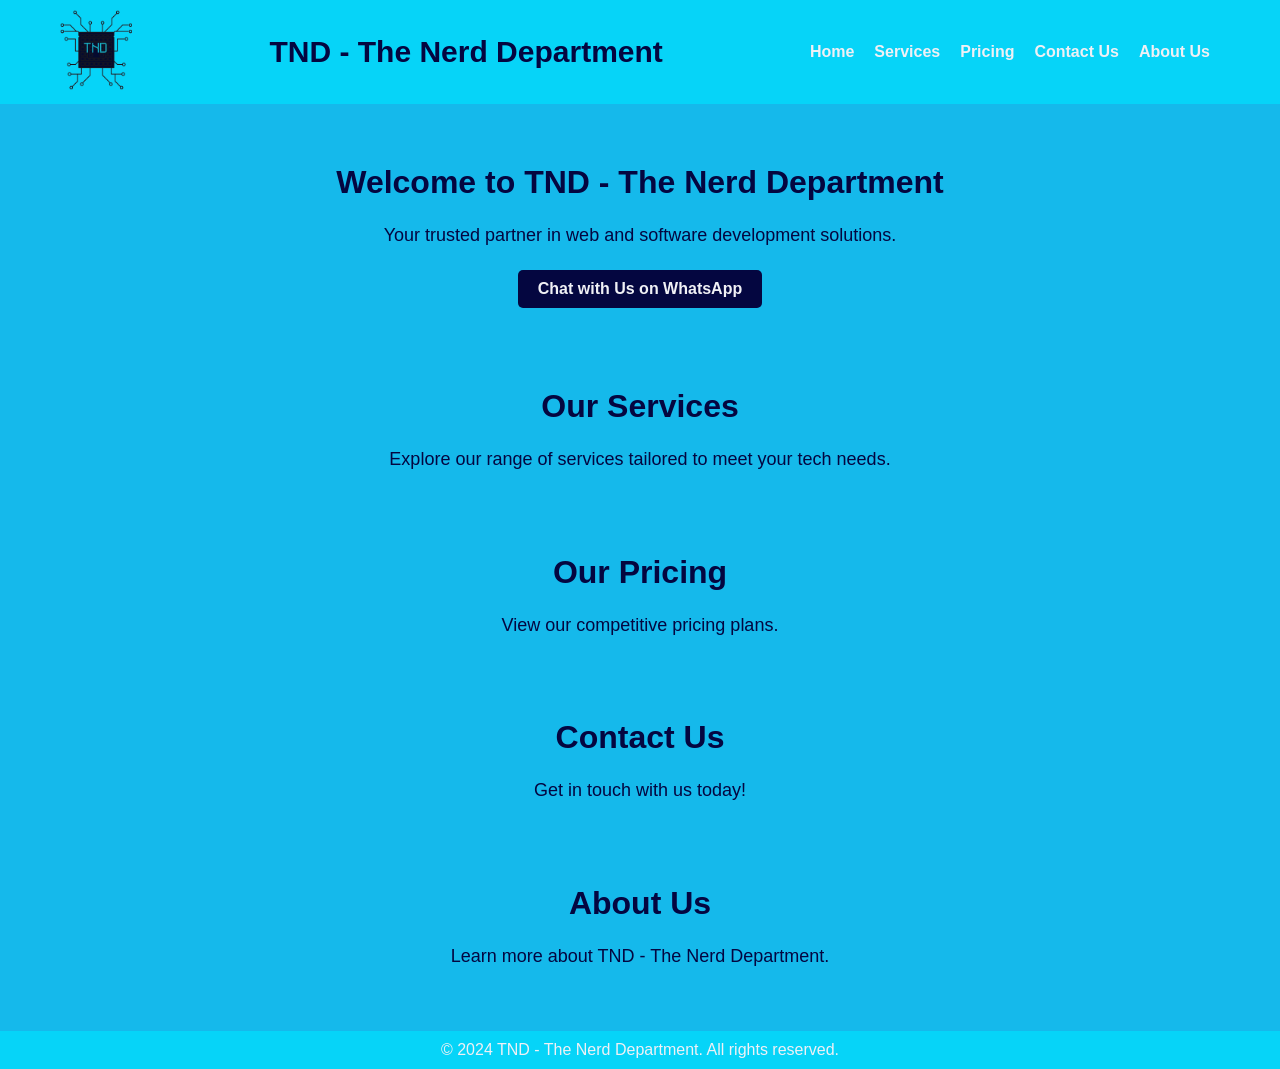
<file: home.html>
<!DOCTYPE html>
<html lang="en">
<head>
    <meta charset="UTF-8">
    <meta name="viewport" content="width=device-width, initial-scale=1.0">
    <title>TND - The Nerd Department</title>
    <link rel="stylesheet" href="home.css">
</head>
<body>
    <header>
        <div class="container header-content">
            <a href="#home" class="logo">
                <img src=".\TND_logo_icon.png" alt="TND Logo">
            </a>
            <h1>TND - The Nerd Department</h1>
            <nav>
                <ul>
                    <li><a href="#home">Home</a></li>
                    <li><a href="#services">Services</a></li>
                    <li><a href="#pricing">Pricing</a></li>
                    <li><a href="#contact">Contact Us</a></li>
                    <li><a href="#about">About Us</a></li>
                </ul>
            </nav>
        </div>
    </header>

    <main>
        <section id="home">
            <div class="container">
                <h2>Welcome to TND - The Nerd Department</h2>
                <p>Your trusted partner in web and software development solutions.</p>
                <a href="https://wa.me/yourwhatsappnumber" class="whatsapp-button">Chat with Us on WhatsApp</a>
            </div>
        </section>

        <section id="services">
            <div class="container">
                <h2>Our Services</h2>
                <p>Explore our range of services tailored to meet your tech needs.</p>
                <!-- Add more details about services here -->
            </div>
        </section>

        <section id="pricing">
            <div class="container">
                <h2>Our Pricing</h2>
                <p>View our competitive pricing plans.</p>
                <!-- Add pricing details here -->
            </div>
        </section>

        <section id="contact">
            <div class="container">
                <h2>Contact Us</h2>
                <p>Get in touch with us today!</p>
                <!-- Add contact form or details here -->
            </div>
        </section>

        <section id="about">
            <div class="container">
                <h2>About Us</h2>
                <p>Learn more about TND - The Nerd Department.</p>
                <!-- Add company information and team details here -->
            </div>
        </section>
    </main>

    <footer>
        <div class="container">
            <p>&copy; 2024 TND - The Nerd Department. All rights reserved.</p>
        </div>
    </footer>
</body>
</html>
</file>
<file: home.css>
/* Reset default styles */
* {
    margin: 0;
    padding: 0;
    box-sizing: border-box;
}

/* Global styles */
body {
    font-family: Arial, sans-serif;
    background-color: rgb(21, 185, 235);
    color: rgb(4, 6, 64);
}

.container {
    max-width: 1200px;
    margin: 0 auto;
    padding: 0 20px;
}

.header-content {
    display: flex;
    align-items: center;
    justify-content: space-between;
    position: relative;
}

header {
    background-color: rgba(3, 219, 252, 0.8); /* Add some transparency */
    padding: 10px 0;
}

header .logo img {
    height: 80px;
}

header h1 {
    font-size: 30px;
    color: rgb(4, 6, 64);
}

nav {
    position: relative;
}

nav ul {
    list-style-type: none;
    display: flex;
}

nav ul li {
    margin: 0 10px;
}

nav ul li a {
    color: rgb(240, 240, 245);
    text-decoration: none;
    font-weight: bold;
}

nav ul li a:hover {
    color: rgb(4, 6, 64);
}

/* Hamburger Menu Styles */
.hamburger {
    display: none;
    flex-direction: column;
    cursor: pointer;
    position: absolute;
    top: 10px;
    right: 20px;
}

.hamburger .bar {
    width: 25px;
    height: 3px;
    background-color: rgb(4, 6, 64);
    margin: 4px 0;
    transition: 0.4s;
}

.nav-links {
    display: flex;
}

.nav-links.open {
    display: block;
    position: absolute;
    top: 50px;
    left: 0;
    width: 100%;
    background-color: rgba(3, 219, 252, 0.8);
    text-align: center;
}

.nav-links.open ul {
    flex-direction: column;
    margin: 0;
}

.nav-links.open ul li {
    margin: 10px 0;
}

.video-container {
    position: relative;
    width: 100%;
    height: 50vh;
    overflow: hidden;
}

.background-video {
    width: 100%;
    height: 100%;
    object-fit: cover;
    opacity: 0;
    animation: fadeIn 1.5s forwards;
}

@keyframes fadeIn {
    from { opacity: 0; }
    to { opacity: 1; }
}

main {
    padding: 20px 0;
}

section {
    padding: 40px 0;
    text-align: center;
}

section h2 {
    font-size: 32px;
    margin-bottom: 20px;
    color: rgb(4, 6, 64);
}

section p {
    font-size: 18px;
    line-height: 1.6;
    color: rgb(4, 6, 64);
}

.maintenance-image {
    width: 100%;
    height: auto;
    border-radius: 10px;
    box-shadow: 0 4px 8px rgba(0, 0, 0, 0.1);
    margin-top: 40px;
}

.whatsapp-button {
    display: inline-block;
    background-color: rgb(4, 6, 64);
    color: rgb(240, 240, 245);
    text-decoration: none;
    font-weight: bold;
    padding: 10px 20px;
    border-radius: 5px;
    margin-top: 20px;
}

.whatsapp-button:hover {
    background-color: rgb(3, 252, 36);
}

footer {
    background-color: rgba(3, 219, 252, 0.8); /* Add some transparency */
    padding: 10px 0;
    text-align: center;
    color: rgb(240, 240, 245);
}

/* Media Queries for Responsive Design */
@media (max-width: 1200px) {
    .container {
        max-width: 100%;
        padding: 0 15px;
    }
}

@media (max-width: 992px) {
    .header-content {
        flex-direction: column;
        text-align: center;
    }

    .nav-links {
        display: none;
    }

    .hamburger {
        display: flex;
    }

    .nav-links.open {
        display: block;
    }

    nav ul {
        flex-direction: column;
    }

    nav ul li {
        margin: 5px 0;
    }

    .maintenance-image {
        margin-top: 20px;
    }
}

@media (max-width: 768px) {
    header h1 {
        font-size: 20px;
    }

    section h2 {
        font-size: 28px;
    }

    section p {
        font-size: 16px;
    }

    .whatsapp-button {
        padding: 8px 16px;
    }
}

@media (max-width: 576px) {
    header .logo img {
        height: 40px;
    }

    header h1 {
        font-size: 18px;
    }

    section h2 {
        font-size: 24px;
    }

    section p {
        font-size: 14
    }
}
</file>
